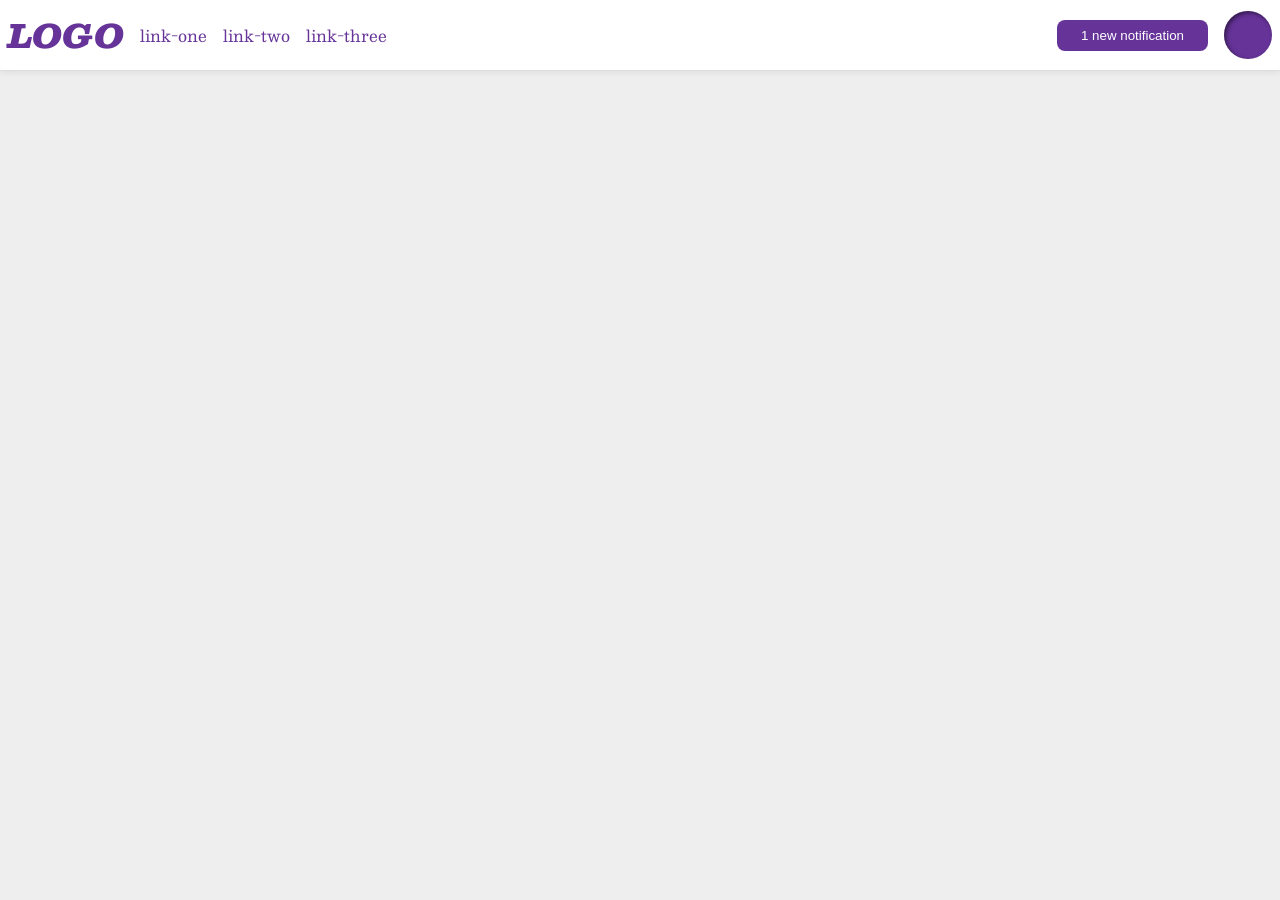
<file: flex/03-flex-header-2/index.html>
<!DOCTYPE html>
<html lang="en">
  <head>
    <meta charset="UTF-8">
    <meta http-equiv="X-UA-Compatible" content="IE=edge">
    <meta name="viewport" content="width=device-width, initial-scale=1.0">
    <title>Flex Header 2</title>
    <link rel="stylesheet" href="style.css">
  </head>
  <body>
    <div class="header">
      <div class="left-side">
        <div class="logo">
          LOGO
        </div>
        <ul class="links">
          <li><a href="https://google.com">link-one</a></li>
          <li><a href="https://google.com">link-two</a></li>
          <li><a href="https://google.com">link-three</a></li>
        </ul>
      </div>
      <div class="right-side">
        <button class="notifications">
          1 new notification
        </button>
        <div class="profile-image"></div>
      </div>
    </div>
  </body>
</html>
</file>
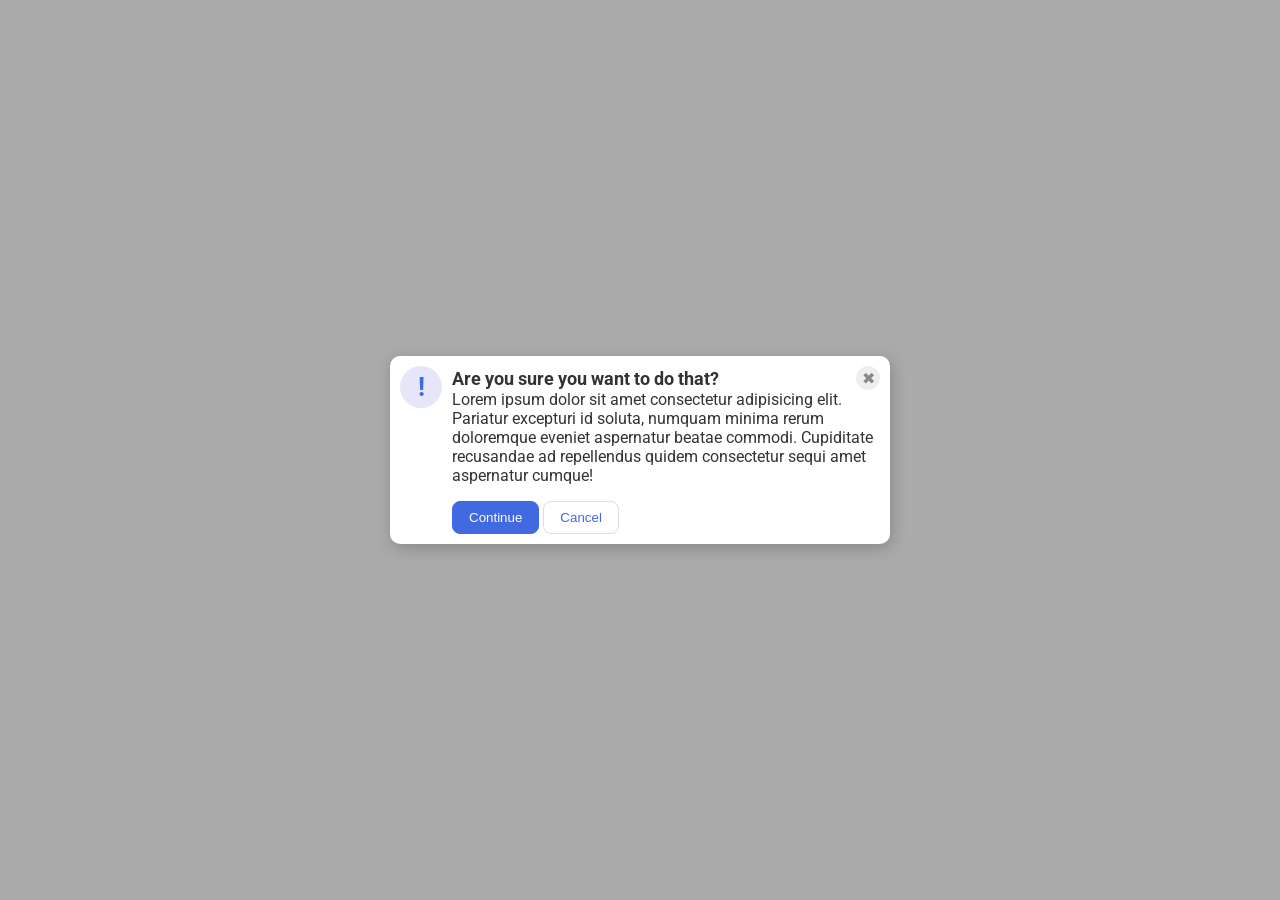
<file: flex/05-flex-modal/index.html>
<!DOCTYPE html>
<html lang="en">
  <head>
    <meta charset="UTF-8">
    <meta http-equiv="X-UA-Compatible" content="IE=edge">
    <meta name="viewport" content="width=device-width, initial-scale=1.0">
    <link rel="stylesheet" href="style.css">
    <title>Modal</title>
  </head>
  <body>
    <div class="modal">

      <div class="icon">!</div>

      <div class="container">

        <div class="header">Are you sure you want to do that?
          <button class="close-button">✖</button>
        </div>
        <div class="text">Lorem ipsum dolor sit amet consectetur adipisicing elit. Pariatur excepturi id soluta, numquam minima rerum doloremque eveniet aspernatur beatae commodi. Cupiditate recusandae ad repellendus quidem consectetur sequi amet aspernatur cumque!</div>
        <button class="continue">Continue</button>
        <button class="cancel">Cancel</button>
      
      </div>

    </div>
  </body>
</html>
</file>
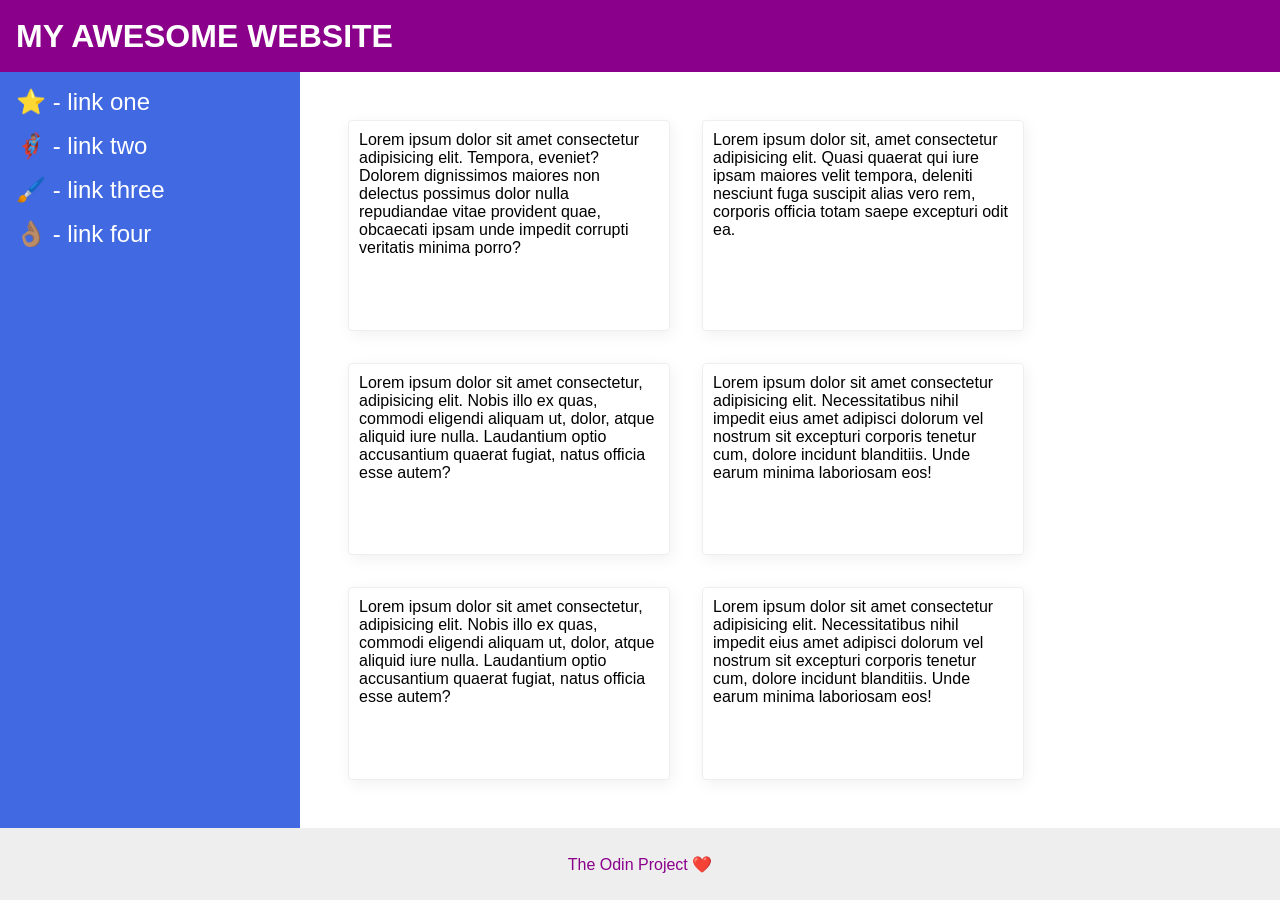
<file: flex/07-flex-layout-2/index.html>
<!DOCTYPE html>
<html lang="en">
  <head>
    <meta charset="UTF-8">
    <meta http-equiv="X-UA-Compatible" content="IE=edge">
    <meta name="viewport" content="width=device-width, initial-scale=1.0">
    <title>The Holy Grail</title>
    <link rel="stylesheet" href="style.css">
  </head>
  <body>
    <div class="header">
      MY AWESOME WEBSITE
    </div>
    <div class="content">

      <div class="sidebar">
        <ul>
          <li><a href="#">⭐ - link one</a></li>
          <li><a href="#">🦸🏽‍♂️ - link two</a></li>
          <li><a href="#">🖌️ - link three</a></li>
          <li><a href="#">👌🏽 - link four</a></li>
        </ul>
      </div>
     
      <div class="container">
        <div class="card">Lorem ipsum dolor sit amet consectetur adipisicing elit. Tempora, eveniet? Dolorem dignissimos maiores non delectus possimus dolor nulla repudiandae vitae provident quae, obcaecati ipsam unde impedit corrupti veritatis minima porro?</div>
        <div class="card">Lorem ipsum dolor sit, amet consectetur adipisicing elit. Quasi quaerat qui iure ipsam maiores velit tempora, deleniti nesciunt fuga suscipit alias vero rem, corporis officia totam saepe excepturi odit ea.</div>
        <div class="card">Lorem ipsum dolor sit amet consectetur, adipisicing elit. Nobis illo ex quas, commodi eligendi aliquam ut, dolor, atque aliquid iure nulla. Laudantium optio accusantium quaerat fugiat, natus officia esse autem?</div>
        <div class="card">Lorem ipsum dolor sit amet consectetur adipisicing elit. Necessitatibus nihil impedit eius amet adipisci dolorum vel nostrum sit excepturi corporis tenetur cum, dolore incidunt blanditiis. Unde earum minima laboriosam eos!</div>
        <div class="card">Lorem ipsum dolor sit amet consectetur, adipisicing elit. Nobis illo ex quas, commodi eligendi aliquam ut, dolor, atque aliquid iure nulla. Laudantium optio accusantium quaerat fugiat, natus officia esse autem?</div>
        <div class="card">Lorem ipsum dolor sit amet consectetur adipisicing elit. Necessitatibus nihil impedit eius amet adipisci dolorum vel nostrum sit excepturi corporis tenetur cum, dolore incidunt blanditiis. Unde earum minima laboriosam eos!</div>
      </div>

    </div>
    
    <div class="footer">
      The Odin Project ❤️
    </div>
  </body>
</html>
</file>
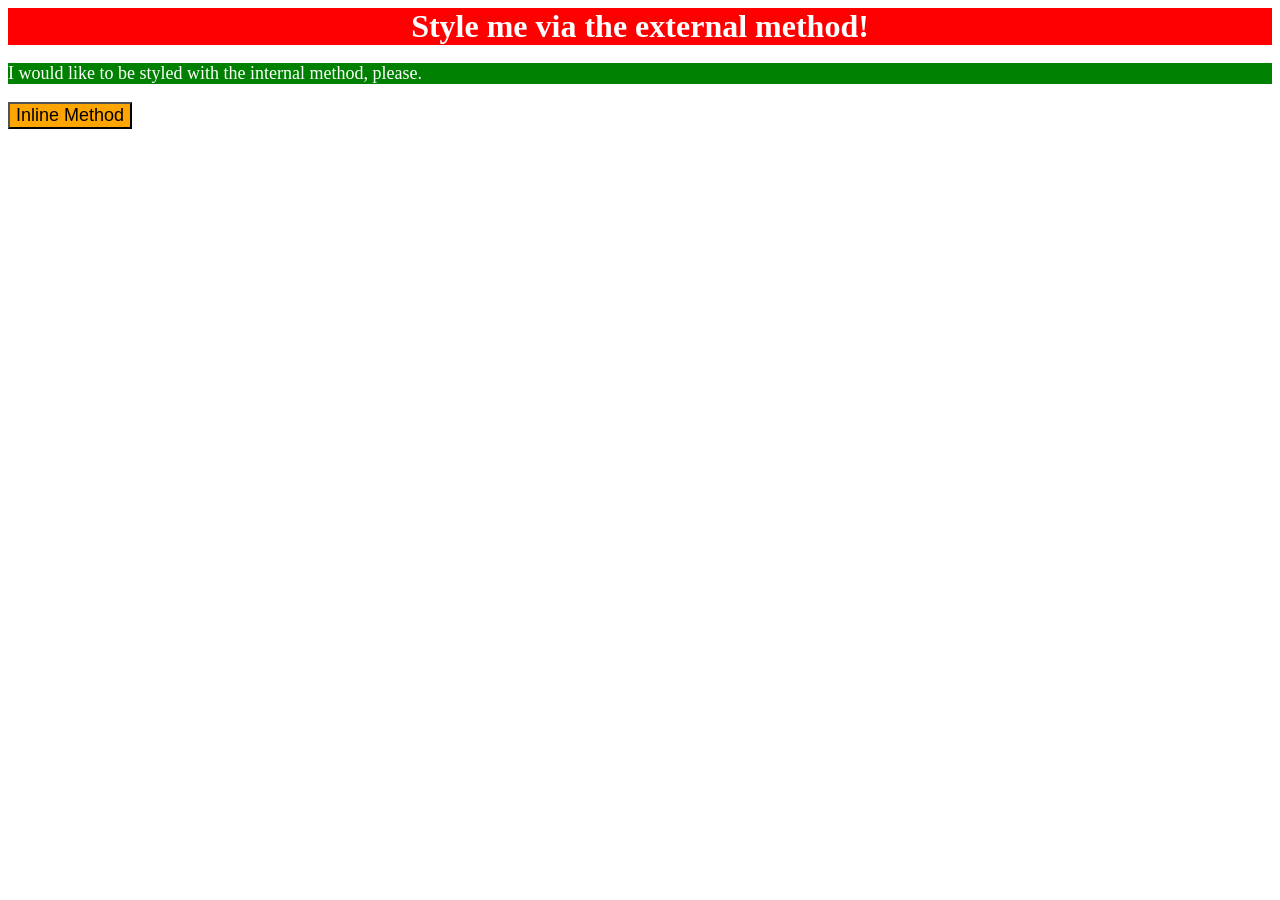
<file: foundations/01-css-methods/index.html>
<!DOCTYPE html>
<html lang="en">
  <head>
    <meta charset="UTF-8">
    <meta http-equiv="X-UA-Compatible" content="IE=edge">
    <meta name="viewport" content="width=device-width, initial-scale=1.0">
    <title>Methods for Adding CSS</title>
    <link rel="stylesheet" href="styles.css">
    <style>
      p {
    background-color: green;
    color: white;
    font-size: 18px;
        }
    </style>
  </head>
  <body>
    <div>Style me via the external method!</div>
    <p>I would like to be styled with the internal method, please.</p>
    <button style="background-color: orange; font-size: 18px;">Inline Method</button>
  </body>
</html>
</file>
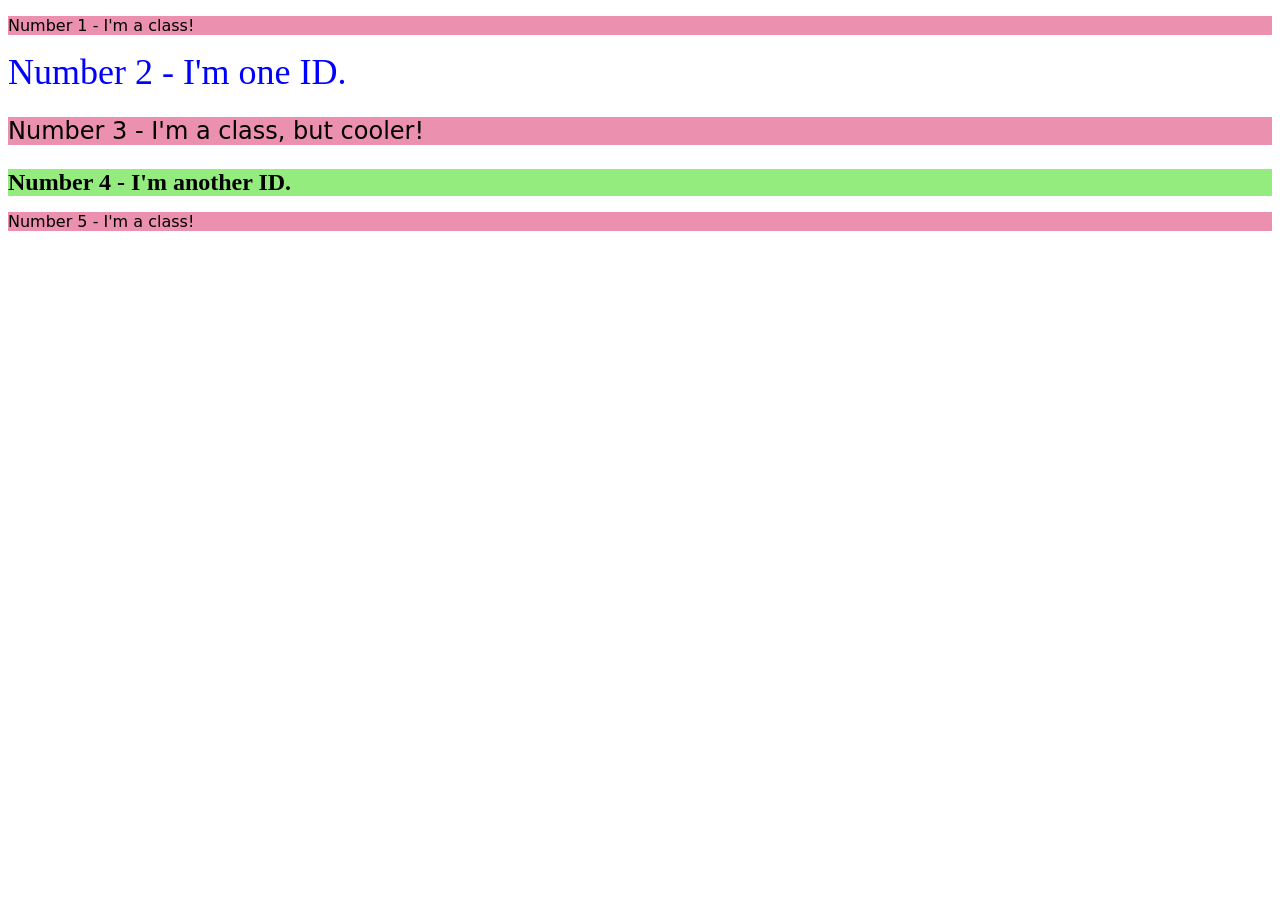
<file: foundations/02-class-id-selectors/index.html>
<!DOCTYPE html>
<html lang="en">
  <head>
    <meta charset="UTF-8">
    <meta http-equiv="X-UA-Compatible" content="IE=edge">
    <meta name="viewport" content="width=device-width, initial-scale=1.0">
    <title>Class and ID Selectors</title>
    <link rel="stylesheet" href="style.css">
  </head>
  <body>
    <p class="class">Number 1 - I'm a class!</p>
    <div id="id2">Number 2 - I'm one ID.</div>
    <p class="class cooler">Number 3 - I'm a class, but cooler!</p>
    <div id="id4">Number 4 - I'm another ID.</div>
    <p class="class">Number 5 - I'm a class!</p>
  </body>
</html>
</file>
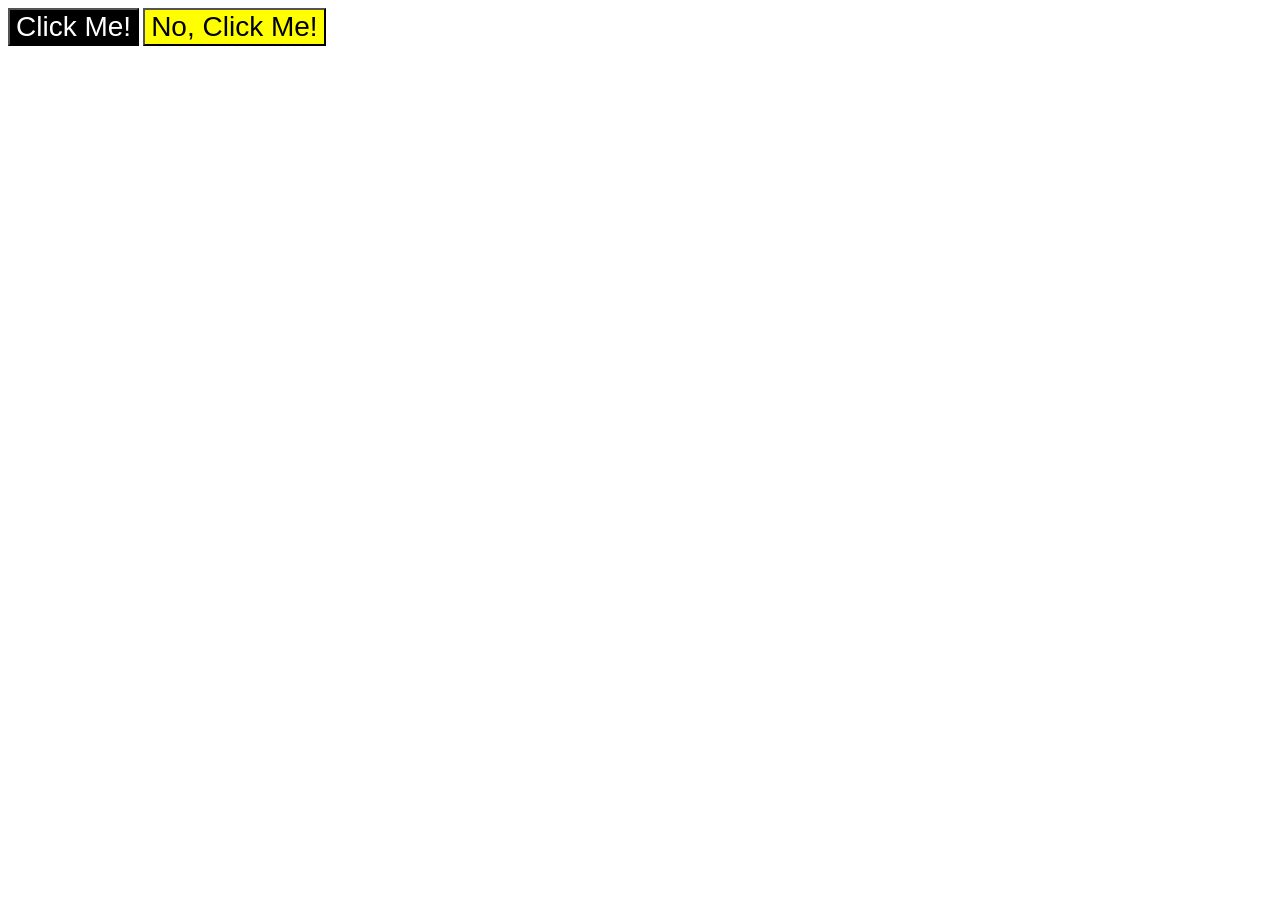
<file: foundations/03-grouping-selectors/index.html>
<!DOCTYPE html>
<html lang="en">
  <head>
    <meta charset="UTF-8">
    <meta http-equiv="X-UA-Compatible" content="IE=edge">
    <meta name="viewport" content="width=device-width, initial-scale=1.0">
    <title>Grouping Selectors</title>
    <link rel="stylesheet" href="style.css">
  </head>
  <body>
    <button class="button1">Click Me!</button>
    <button class="button2">No, Click Me!</button>
  </body>
</html>
</file>
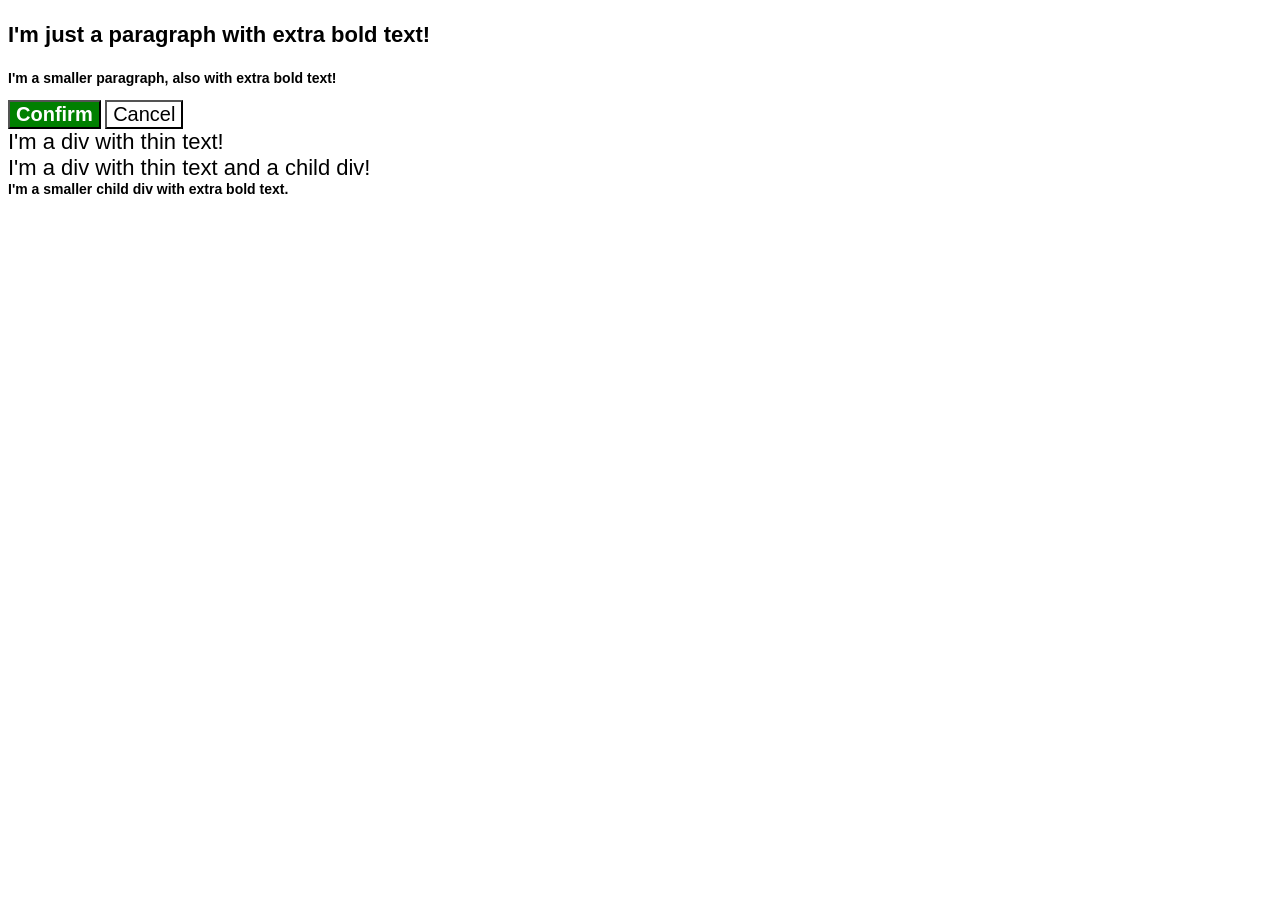
<file: foundations/06-cascade-fix/index.html>
<!DOCTYPE html>
<html lang="en">
  <head>
    <meta charset="UTF-8">
    <meta http-equiv="X-UA-Compatible" content="IE=edge">
    <meta name="viewport" content="width=device-width, initial-scale=1.0">
    <title>Fix the Cascade</title>
    <link rel="stylesheet" href="style.css">
  </head>
  <body>
    <p class="para">I'm just a paragraph with extra bold text!</p>
    <p class="para-small-para">I'm a smaller paragraph, also with extra bold text!</p>

    <button id="confirm-button" class="button confirm">Confirm</button>
    <button id="cancel-button" class="button cancel">Cancel</button>

    <div class="text">I'm a div with thin text!</div>
    <div class="text">I'm a div with thin text and a child div!
      <div class="text-child">I'm a smaller child div with extra bold text.</div>
    </div>
  </body>
</html>
</file>
<file: flex/03-flex-header-2/style.css>
/* this is some magical font-importing.  
you'll learn about it later. */
@import url('https://fonts.googleapis.com/css2?family=Besley:ital,wght@0,400;1,900&display=swap');

body {
  margin: 0;
  background: #eee;
  font-family: Besley, serif;
}

.header {
  background: white;
  border-bottom: 1px solid #ddd;
  box-shadow: 0 0 8px rgba(0,0,0,.1);
  display: flex;
  justify-content: space-between;
  padding: 8px;
}

.profile-image {
  background: rebeccapurple;
  box-shadow: inset 2px 2px 4px rgba(0,0,0,.5);
  border-radius: 50%;
  width: 48px;
  height: 48px;
}

.logo {
  color: rebeccapurple;
  font-size: 32px;
  font-weight: 900;
  font-style: italic;
}

button {
  border: none;
  border-radius: 8px;
  background: rebeccapurple;
  color: white;
  padding: 8px 24px;
}

a {
  /* this removes the line under our links */
  text-decoration: none;
  color: rebeccapurple;
}

ul {
  list-style-type: none;
  display: flex;
  margin: 0;
  padding: 0;
  gap: 16px;
}

.left-side,
.right-side {
  display: flex;
  align-items: center;
  gap: 16px;
}
</file>
<file: flex/05-flex-modal/style.css>
@import url('https://fonts.googleapis.com/css2?family=Roboto:wght@400;700&display=swap');

html, body {
  height: 100%;
}

body {
  font-family: Roboto, sans-serif;
  margin: 0;
  background: #aaa;
  color: #333;
  /* I'll give you this one for free lol */
  display: flex;
  align-items: center;
  justify-content: center;
}

.modal {
  background: white;
  width: 480px;
  border-radius: 10px;
  box-shadow: 2px 4px 16px rgba(0,0,0,.2);
  padding: 10px;
  display: flex;
  gap: 10px;
}

.icon {
  color: royalblue;
  font-size: 26px;
  font-weight: 700;
  background: lavender;
  width: 42px;
  height: 42px;
  border-radius: 50%;
  display: flex;
  align-items: center;
  justify-content: center;
  flex-shrink: 0;
}

.close-button {
  background: #eee;
  border-radius: 50%;
  color: #888;
  font-weight: 400;
  font-size: 16px;
  height: 24px;
  width: 24px;
  display: flex;
  align-items: center;
  justify-content: center;
  border: 1px solid #eee;
  padding: 0;
}

button {
  cursor: pointer;
  padding: 8px 16px;
  border-radius: 8px;
}

button.continue {
  background: royalblue;
  border: 1px solid royalblue;
  color: white;
}

button.cancel {
  background: white;
  border: 1px solid #ddd;
  color: royalblue;
}

.header {
  display: flex;
  font-weight: bold;
  justify-content: space-between;
  align-items: center;
  font-size: 18px;
}

.text {
  margin-bottom: 16px;
}
</file>
<file: flex/07-flex-layout-2/style.css>
body {
  font-family: -apple-system, BlinkMacSystemFont, 'Segoe UI', Roboto, Oxygen, Ubuntu, Cantarell, 'Open Sans', 'Helvetica Neue', sans-serif;
  margin: 0;
  min-height: 100vh;
  display: flex;
  flex-direction: column;
}

.header {
  height: 72px;
  background: darkmagenta;
  color: white;
  font-size: 32px;
  font-weight: 900;
  display: flex;
  align-items: center;
  padding-left: 16px;
}

.footer {
  height: 72px;
  background: #eee;
  color: darkmagenta;
  display: flex;
  justify-content: center;
  align-items: center;
}

.sidebar {
  width: 300px;
  background: royalblue;
  box-sizing: border-box;
  display: flex;
  flex-shrink: 0;
  padding: 16px;
}

.card {
  border: 1px solid #eee;
  box-shadow: 2px 4px 16px rgba(0,0,0,.06);
  border-radius: 4px;
  padding: 10px;
  width: 300px;
}

.content {
  display: flex;
  flex: 1;
}

.container {
  display: flex;
  padding: 48px;
  gap: 32px;
  flex-wrap: wrap;
}

a {
  text-decoration: none;
  color: white;
  font-size: 24px;
}

ul {
  list-style-type: none;
  padding: 0;
  margin: 0;
}

li {
  margin-bottom: 16px;
}
</file>
<file: foundations/01-css-methods/styles.css>
div {
    background-color: red;
    color: white;
    font-size: 32px;
    text-align: center;
    font-weight: bold;
}
</file>
<file: foundations/02-class-id-selectors/style.css>
.class {
    background-color: rgb(236, 144, 175);
    font-family: "Verdana", "DejaVu Sans", sans-serif;
}

#id2 {
    color: blue;
    font-size: 36px;

}

.class.cooler {
    font-size: 24px;
}

#id4 {
    background-color: #94eb7e;
    font-size: 24px;
    font-weight: bold;
}
</file>
<file: foundations/03-grouping-selectors/style.css>
.button1 {
    background-color: black;
    color: white;
}

.button2 {
    background-color: yellow;
}

.button1,
.button2 {
    font-size: 28px;
    font-family: 'Helvetica', 'Times New Roman', sans-serif;
}
</file>
<file: foundations/06-cascade-fix/style.css>
body {
  font-family: Arial, Helvetica, sans-serif;
}

.para {
  color: hsl(0, 0%, 0%);
  font-weight: 800;
}

.para-small-para {
  font-size: 14px;
  font-weight: 800;
}

.para {
  font-size: 22px;
}

#confirm-button {
  background: green;
  color: white;
  font-weight: bold;
} 

.button {
  background-color: rgb(255, 255, 255);
  color: rgb(0, 0, 0);
  font-size: 20px;
}

.text-child {
  color: rgb(0, 0, 0);
  font-weight: 800;
  font-size: 14px;
}

div.text {
  color: rgb(0, 0, 0);
  font-size: 22px;
  font-weight: 100;
}
</file>
